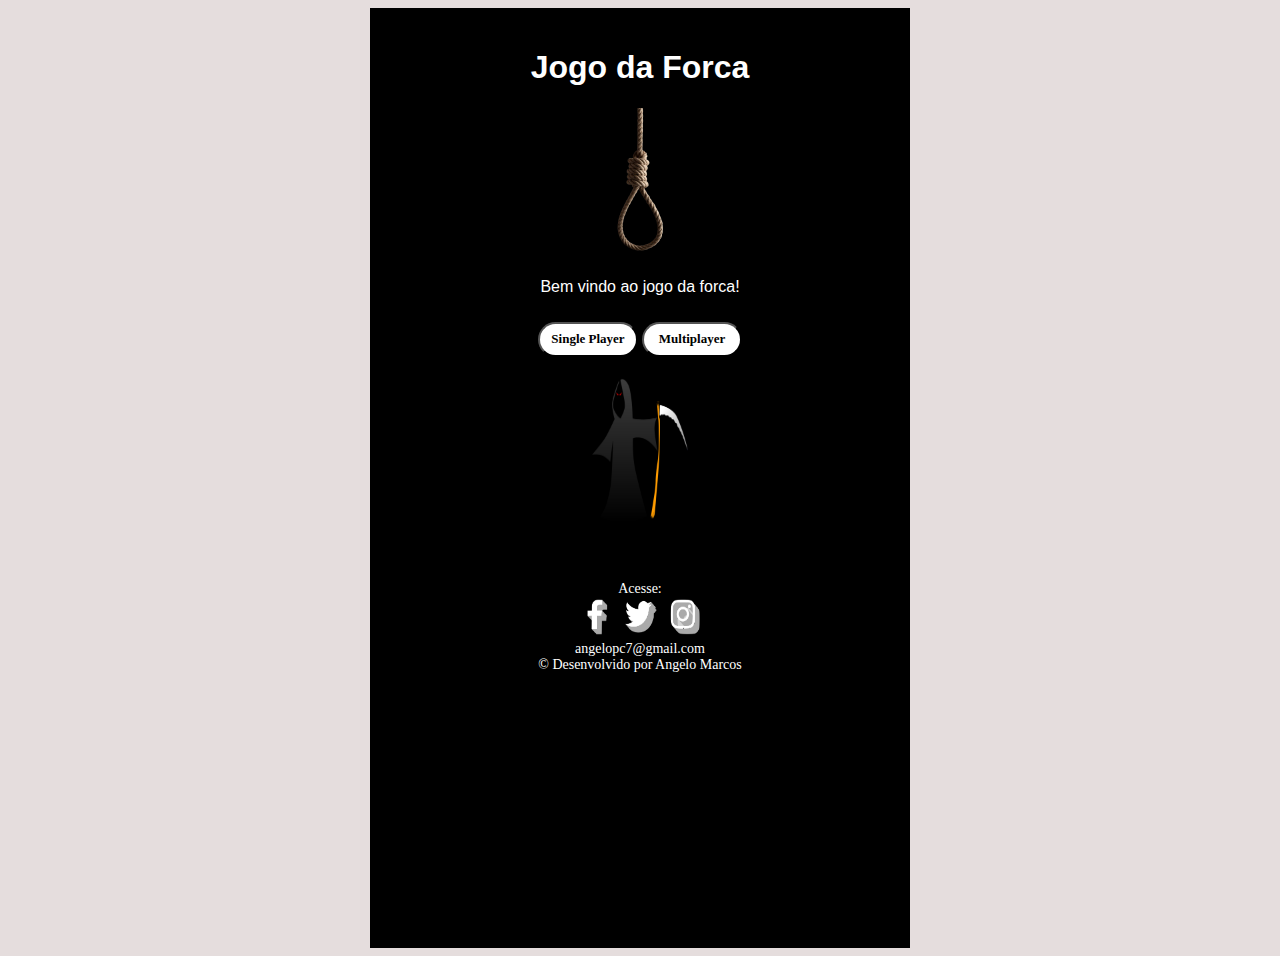
<file: index.html>
<!DOCTYPE html>
<html lang="pt-br">

<head>
    <meta charset="UTF-8">
    <meta http-equiv="X-UA-Compatible" content="IE=edge">
    <meta name="viewport" content="width=device-width, initial-scale=1.0">
    <link rel="stylesheet" href="https://stackpath.bootstrapcdn.com/bootstrap/4.1.3/css/bootstrap.min.css"
        integrity="sha384-MCw98/SFnGE8fJT3GXwEOngsV7Zt27NXFoaoApmYm81iuXoPkFOJwJ8ERdknLPMO" crossorigin="anonymous">
    <link rel="stylesheet" href="css/style.css">
    <link rel="shortcut icon" href="images/morte.png" type="image/jpg">
    <script type="text/javascript" src="js/pages.js"></script>
    <title>Jogo da Forca</title>
</head>

<body>
    <div class="container-fluid px-0" id="container">
        <div class="container-fluid">
            <div class="menu">
                <h1>Jogo da Forca</h1>
                <img src="images/forca.png" alt="Forca">
                <p>
                    Bem vindo ao jogo da forca!
                </p>
            </div>
        </div class="container-fluid">

        <div>
            <div class="inicio">
                <button id="player" onclick="player()"><a href="player.html">Single Player</a></button>
                <button id="multiplayer" onclick="multiplayer()"><a href="multiplayer.html">Multiplayer</a></button>
            </div>

            <div class="img-morte">
                <img src="images/morte.png" alt="Morte">
            </div>
        </div>

        <div class="container-fluid">
            <div id="rodape">
                <p class="p-rodape">
                    Acesse:
                    <br>
                    <a href="https://www.facebook.com/marcos07deoliveira"><img class="img-rodape"
                            src="images/Facebook.png" alt="Facebook"></a>
                    <a href="https://twitter.com/Angelomaarkos?s=08"><img class="img-rodape" src="images/twitter.png"
                            alt="Twitter"></a>
                    <a href="https://www.instagram.com/mr_anjo7/"><img class="img-rodape" src="images/instagram.png"
                            alt="Instagram"></a>
                    <br>
                    <a class="link-rodape" href="https://mail.google.com/mail/u/0/#inbox?compose=CllgCJZZzSblwSWMm
                    StVdwCGrChVRGhgCgSzfhlXMvSlpWChvmtgLFCvKrQDSMJCFQRhDvxxCGq">angelopc7@gmail.com</a>
                    <br>
                    © Desenvolvido por Angelo Marcos
                </p>
            </div>
        </div>
    </div>
</body>

</html>
</file>
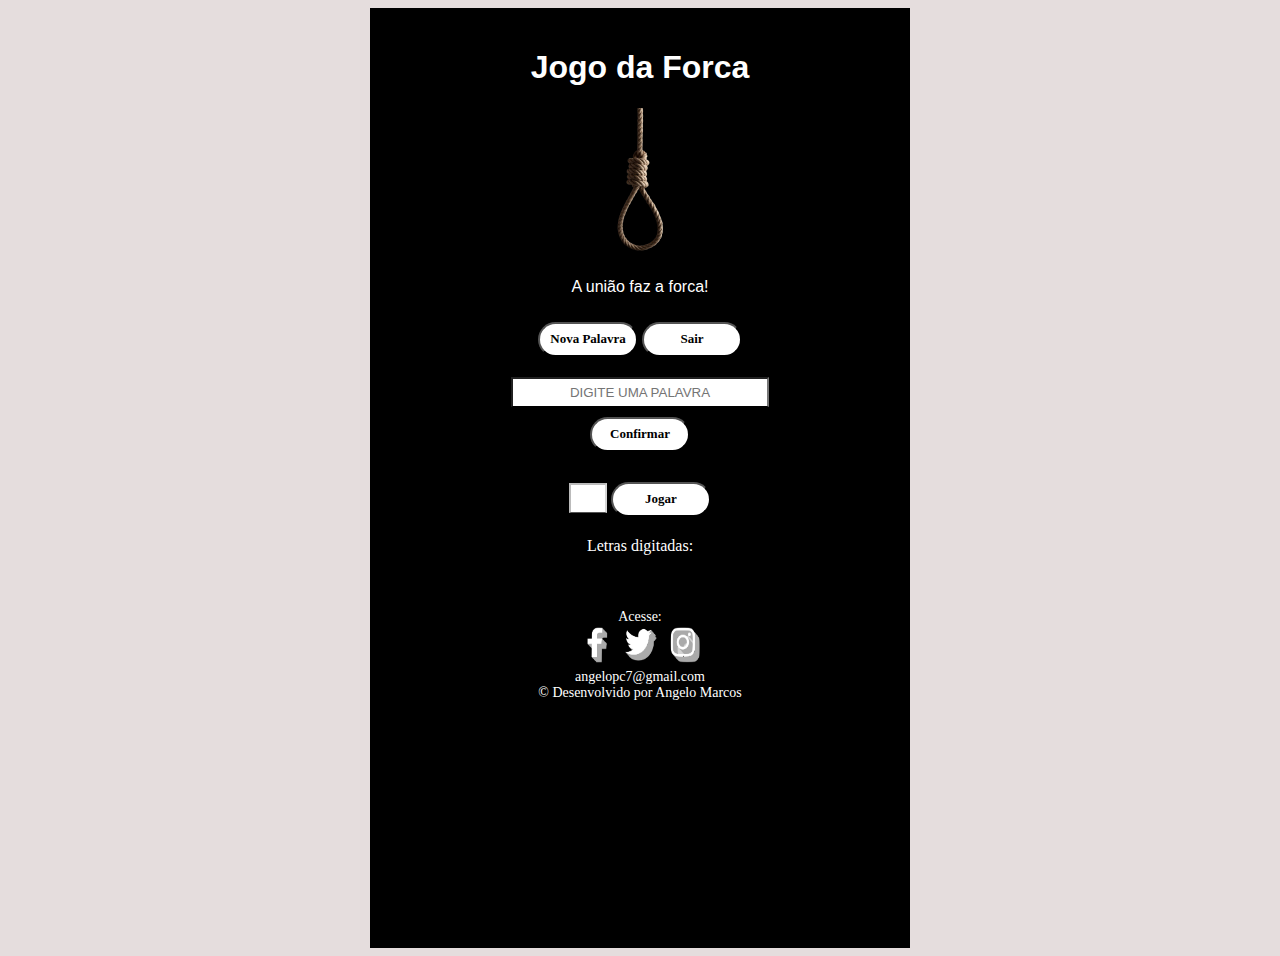
<file: multiplayer.html>
<!DOCTYPE html>
<html lang="pt-br">

<head>
    <meta charset="UTF-8">
    <meta http-equiv="X-UA-Compatible" content="IE=edge">
    <meta name="viewport" content="width=device-width, initial-scale=1.0">
    <link rel="stylesheet" href="https://stackpath.bootstrapcdn.com/bootstrap/4.1.3/css/bootstrap.min.css"
    integrity="sha384-MCw98/SFnGE8fJT3GXwEOngsV7Zt27NXFoaoApmYm81iuXoPkFOJwJ8ERdknLPMO" crossorigin="anonymous">
    <link rel="stylesheet" href="css/style.css">
    <link rel="shortcut icon" href="images/morte.png" type="image/jpg">
    <script type="text/javascript" src="js/pages.js"></script>
    <script src="https://code.jquery.com/jquery-3.6.0.min.js"
        integrity="sha256-/xUj+3OJU5yExlq6GSYGSHk7tPXikynS7ogEvDej/m4=" crossorigin="anonymous"></script>
    <title>Jogo da Forca</title>
</head>

<body>
    <div class="container-fluid px-0" id="container">
        <div class="container-fluid ">
            <div class="menu">
                <h1>Jogo da Forca</h1>
                <img src="images/forca.png" alt="Forca">    
                <p>
                    A união faz a forca!
                </p>
            </div>
        </div>
        
        <div class="container-fluid">
            <div class="inicio">
                <button id="novaPalavra" onclick="multiplayer()">Nova Palavra</button>
                <button><a href="index.html">Sair</a></button>
            </div>
    
            <div class="inputPlayer">
                <input type="text" id="palavraPlayer" class="palavraJogador" placeholder="Digite uma palavra">
                <button type="button" id="btn-confirmar" value="Confirmar" onclick="multiplayer()">Confirmar</button>
            </div>
        </div>
        
        <div class="container-fluid">
            <div id="palavras">
                <input type="text" id="letra0" class="letra" maxlength="1">
                <input type="text" id="letra1" class="letra" maxlength="1">
                <input type="text" id="letra2" class="letra" maxlength="1">
                <input type="text" id="letra3" class="letra" maxlength="1">
                <input type="text" id="letra4" class="letra" maxlength="1">
                <input type="text" id="letra5" class="letra" maxlength="1">
                <input type="text" id="letra6" class="letra" maxlength="1">
                <input type="text" id="letra7" class="letra" maxlength="1">
                <input type="text" id="letra8" class="letra" maxlength="1">
                <input type="text" id="letra9" class="letra" maxlength="1">
                <input type="text" id="letra10" class="letra" maxlength="1">
                <input type="text" id="letra11" class="letra" maxlength="1">
                <input type="text" id="letra12" class="letra" maxlength="1">
                <input type="text" id="letra13" class="letra" maxlength="1">
                <input type="text" id="letra14" class="letra" maxlength="1">
                <input type="text" id="letra15" class="letra" maxlength="1">
                <input type="text" id="letra16" class="letra" maxlength="1">
                <input type="text" id="letra17" class="letra" maxlength="1">
                <input type="text" id="letra18" class="letra" maxlength="1">
            </div>
    
            <div class="controlPlayer">
                <input type="text" id="letraPlayer" class="letraJogador" maxlength="1">
                <button onclick="start()">Jogar</button>
                <div id="letrasDigitadas">
                    Letras digitadas:
                </div>
            </div>
        </div>
        
        <div class="container-fluid">
            <div id="rodape">
                <p class="p-rodape">
                    Acesse:
                    <br>
                    <a href="https://www.facebook.com/marcos07deoliveira"><img class="img-rodape" src="images/Facebook.png"
                            alt="Facebook"></a>
                    <a href="https://twitter.com/Angelomaarkos?s=08"><img class="img-rodape" src="images/twitter.png"
                            alt="Twitter"></a>
                    <a href="https://www.instagram.com/mr_anjo7/"><img class="img-rodape" src="images/instagram.png"
                            alt="Instagram"></a>
                    <br>
                    <a class="link-rodape" href="https://mail.google.com/mail/u/0/#inbox?compose=CllgCJZZzSblwSWMm
                    StVdwCGrChVRGhgCgSzfhlXMvSlpWChvmtgLFCvKrQDSMJCFQRhDvxxCGq">angelopc7@gmail.com</a>
                    <br>
                    © Desenvolvido por Angelo Marcos
                </p>
    
            </div>
        </div>
    </div>
    <script>
        $('#letraPlayer').attr("disabled", true)
        $('#btn-jogar').attr("disabled", true)

        $("#btn-confirmar").click(function () {
            $('#palavraPlayer').attr("disabled", true)
            $('#btn-confirmar').attr("disabled", true)
            $('#letraPlayer').attr("disabled", false)
            $('#btn-jogar').attr("disabled", false)
            for (var i = 0; i < 19; i++) {
                $('#letra' + i).attr("disabled", true)

            }
        })

        $("#novaPalavra").click(function () {
            $('#palavraPlayer').attr("disabled", false)
            $('#btn-confirmar').attr("disabled", false)
            $('#letraPlayer').attr("disabled", true)
            $('#btn-jogar').attr("disabled", true)

        })

        var letra
        for (var i = 0; i < 19; i++) {
            letra = window.document.getElementById('letra' + i).value = ''
            letra = window.document.getElementById('letra' + i).style.display = 'none'
        }
    </script>
</body>

</html>
</file>
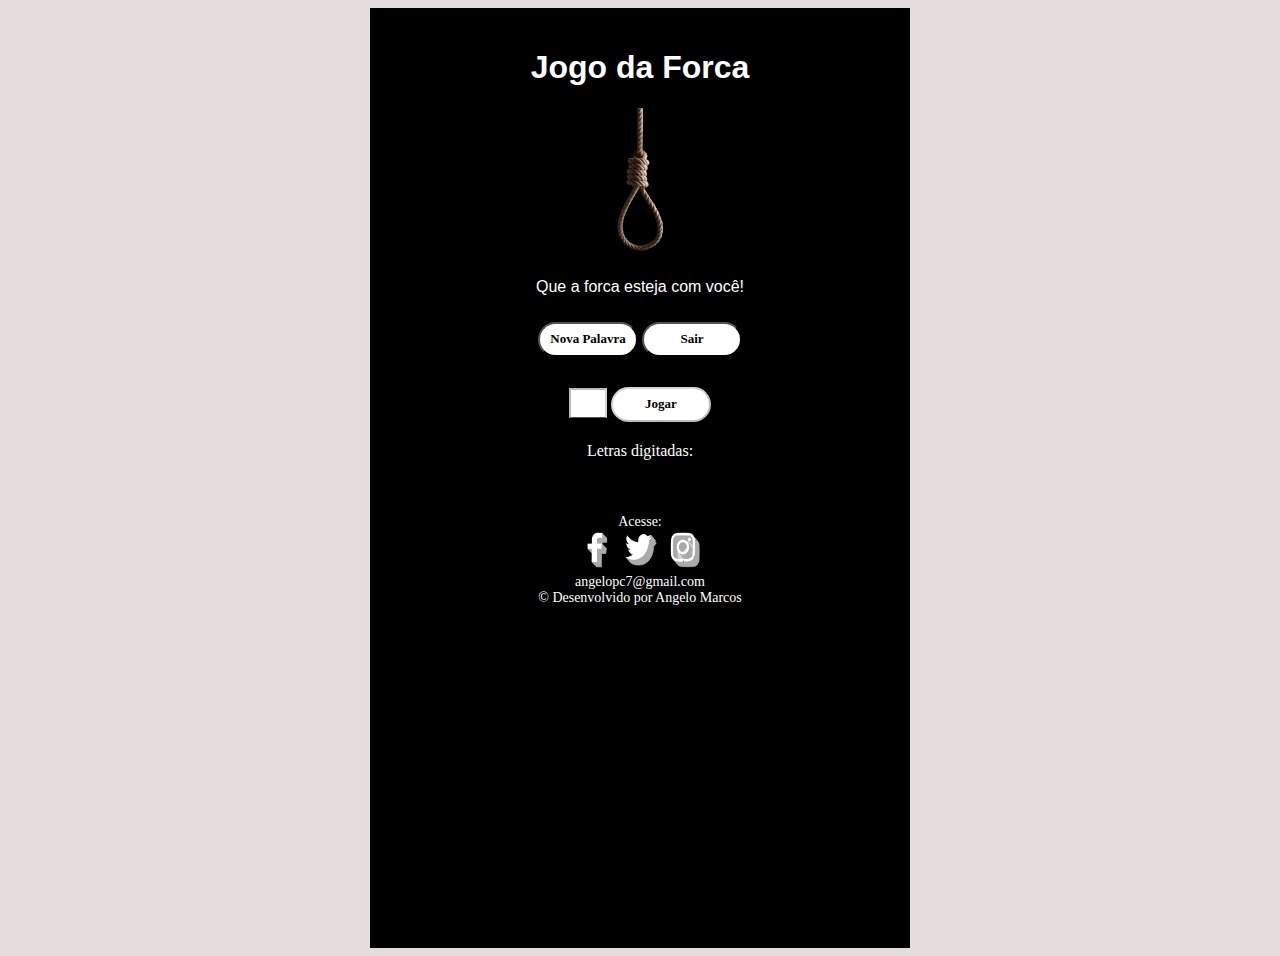
<file: player.html>
<!DOCTYPE html>
<html lang="pt-br">

<head>
    <meta charset="UTF-8">
    <meta http-equiv="X-UA-Compatible" content="IE=edge">
    <meta name="viewport" content="width=device-width, initial-scale=1.0">
    <link rel="stylesheet" href="https://stackpath.bootstrapcdn.com/bootstrap/4.1.3/css/bootstrap.min.css"
    integrity="sha384-MCw98/SFnGE8fJT3GXwEOngsV7Zt27NXFoaoApmYm81iuXoPkFOJwJ8ERdknLPMO" crossorigin="anonymous">
    <link rel="stylesheet" href="css/style.css">
    <link rel="shortcut icon" href="images/morte.png" type="image/jpg">
    <script type="text/javascript" src="js/pages.js"></script>
    <script src="https://code.jquery.com/jquery-3.6.0.min.js"
        integrity="sha256-/xUj+3OJU5yExlq6GSYGSHk7tPXikynS7ogEvDej/m4=" crossorigin="anonymous"></script>
    <title>Jogo da Forca</title>
</head>

<body>
    <div class="container-fluid px-0" id="container">
        <div class="container-fluid">
            <div class="menu">
                <h1>Jogo da Forca</h1>
                <img src="images/forca.png" alt="Forca">
                <p>
                    Que a forca esteja com você!
                </p>
            </div>
        </div>

        <div class="container-fluid">
            <div class="inicio">
                <button id="btn-novaPalavra" onclick="player()">Nova Palavra</button>
                <button><a href="index.html">Sair</a></button>
            </div>
        </div>

        <div class="container-fluid">
            <div class="palavra">
                <input type="text" id="letra0" class="letra" maxlength="1">
                <input type="text" id="letra1" class="letra" maxlength="1">
                <input type="text" id="letra2" class="letra" maxlength="1">
                <input type="text" id="letra3" class="letra" maxlength="1">
                <input type="text" id="letra4" class="letra" maxlength="1">
                <input type="text" id="letra5" class="letra" maxlength="1">
                <input type="text" id="letra6" class="letra" maxlength="1">
                <input type="text" id="letra7" class="letra" maxlength="1">
                <input type="text" id="letra8" class="letra" maxlength="1">
                <input type="text" id="letra9" class="letra" maxlength="1">
                <input type="text" id="letra10" class="letra" maxlength="1">
                <input type="text" id="letra11" class="letra" maxlength="1">
                <input type="text" id="letra12" class="letra" maxlength="1">
                <input type="text" id="letra13" class="letra" maxlength="1">
                <input type="text" id="letra14" class="letra" maxlength="1">
                <input type="text" id="letra15" class="letra" maxlength="1">
                <input type="text" id="letra16" class="letra" maxlength="1">
                <input type="text" id="letra17" class="letra" maxlength="1">
                <input type="text" id="letra18" class="letra" maxlength="1">
            </div>

            <div class="controlPlayer">
                <input type="text" id="letraPlayer" class="letraJogador" maxlength="1">
                <button id="btn-jogar" onclick="start()">Jogar</button>
                <div id="letrasDigitadas">
                    Letras digitadas:
                </div>
            </div>
        </div>

        <div class="container-fluid">
            <div id="rodape">
                <p class="p-rodape">
                    Acesse:
                    <br>
                    <a href="https://www.facebook.com/marcos07deoliveira"><img class="img-rodape" src="images/Facebook.png"
                            alt="Facebook"></a>
                    <a href="https://twitter.com/Angelomaarkos?s=08"><img class="img-rodape" src="images/twitter.png"
                            alt="Twitter"></a>
                    <a href="https://www.instagram.com/mr_anjo7/"><img class="img-rodape" src="images/instagram.png"
                            alt="Instagram"></a>
                    <br>
                    <a class="link-rodape" href="https://mail.google.com/mail/u/0/#inbox?compose=CllgCJZZzSblwSWMm
                    StVdwCGrChVRGhgCgSzfhlXMvSlpWChvmtgLFCvKrQDSMJCFQRhDvxxCGq">angelopc7@gmail.com</a>
                    <br>
                    © Desenvolvido por Angelo Marcos
                </p>   
            </div>
        </div>
    </div>
    <script>
        $('#letraPlayer').attr("disabled", true)
        $('#btn-jogar').attr("disabled", true)

        $("#btn-novaPalavra").click(function () {
            $('#letraPlayer').attr("disabled", false)
            $('#btn-jogar').attr("disabled", false)
            for (var i = 0; i < 19; i++) {
                $('#letra' + i).attr("disabled", true)

            }
        })

        // $("#novaPalavra").click(function () {
        //     $('#palavraPlayer').attr("disabled", false)
        //     $('#btn-confirmar').attr("disabled", false)
        // })

        var letra
        for (var i = 0; i < 19; i++) {
            letra = window.document.getElementById('letra' + i).value = ''
            letra = window.document.getElementById('letra' + i).style.display = 'none'
        }
    </script>
</body>

</html>
</file>
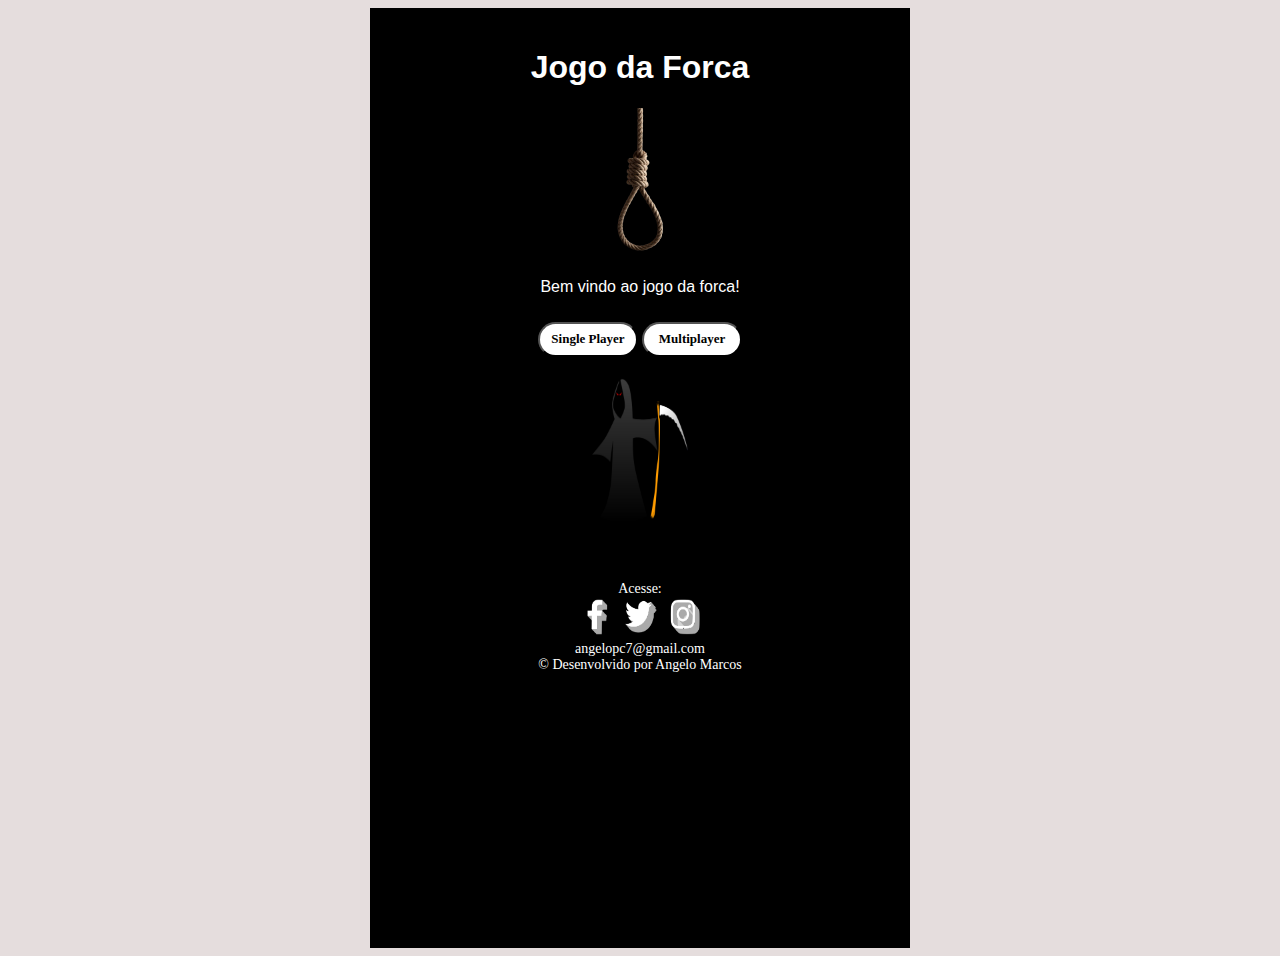
<file: índice.html>
<!DOCTYPE html>
<html lang="pt-br">

<head>
    <meta charset="UTF-8">
    <meta http-equiv="X-UA-Compatible" content="IE=edge">
    <meta name="viewport" content="width=device-width, initial-scale=1.0">
    <link rel="stylesheet" href="https://stackpath.bootstrapcdn.com/bootstrap/4.1.3/css/bootstrap.min.css"
        integrity="sha384-MCw98/SFnGE8fJT3GXwEOngsV7Zt27NXFoaoApmYm81iuXoPkFOJwJ8ERdknLPMO" crossorigin="anonymous">
    <link rel="stylesheet" href="css/style.css">
    <link rel="shortcut icon" href="images/morte.png" type="image/jpg">
    <script type="text/javascript" src="js/pages.js"></script>
    <title>Jogo da Forca</title>
</head>

<body>
    <div class="container-fluid px-0" id="container">
        <div class="container-fluid">
            <div class="menu">
                <h1>Jogo da Forca</h1>
                <img src="images/forca.png" alt="Forca">
                <p>
                    Bem vindo ao jogo da forca!
                </p>
            </div>
        </div>

        <div class="container-fluid">
            <div class="inicio">
                <button id="player" onclick="player()"><a href="player.html">Single Player</a></button>
                <button id="multiplayer" onclick="multiplayer()"><a href="multiplayer.html">Multiplayer</a></button>
            </div>

            <div class="img-morte">
                <img src="images/morte.png" alt="Morte">
            </div>
        </div>

        <div class="container-fluid">
            <div id="rodape">
                <p class="p-rodape">
                    Acesse:
                    <br>
                    <a href="https://www.facebook.com/marcos07deoliveira"><img class="img-rodape"
                            src="images/Facebook.png" alt="Facebook"></a>
                    <a href="https://twitter.com/Angelomaarkos?s=08"><img class="img-rodape" src="images/twitter.png"
                            alt="Twitter"></a>
                    <a href="https://www.instagram.com/mr_anjo7/"><img class="img-rodape" src="images/instagram.png"
                            alt="Instagram"></a>
                    <br>
                    <a class="link-rodape" href="https://mail.google.com/mail/u/0/#inbox?compose=CllgCJZZzSblwSWMm
                    StVdwCGrChVRGhgCgSzfhlXMvSlpWChvmtgLFCvKrQDSMJCFQRhDvxxCGq">angelopc7@gmail.com</a>
                    <br>
                    © Desenvolvido por Angelo Marcos
                </p>
            </div>
        </div>
    </div>
</body>

</html>
</file>
<file: css/style.css>
@import url('http://fonts.cdnfonts.com/css/avara');

body {
    background-color: #e4dcdcfa;
    
}

#container {
    display: block;
    height: 100vh;
    justify-content: center;
    max-width: 500px;
    margin: auto;
    padding: 20px;
    text-align: center;
    background-color: #000000;
    color: #FFFFFF;
}

.menu {
    font-family: 'Avara', sans-serif;
}

.inicio,
.inputPlayer {
    margin-bottom: 20px;
}

.inputPlayer {
    display: flex;
    flex-direction: column;
    justify-content: center;
    align-items: center;
}

.img-morte {
    display: flex;
    justify-content: center;
}

.menu img,
.img-morte img{
    width: 100px;
    height: 150px;
}

button {
    width: 100px;
    height: 35px;
    align-items: center;
    justify-content: center;
    font: 700 13px Archivo;
    background-color: #ffffff;
    border-radius: 20px;
    transition: background 0.2s;
    color: #000000;
    margin-top: 10px;
    cursor: pointer;
}

button a{
    display: flex;
    align-items: center;
    justify-content: center;
    text-decoration: none;
    font: 700 13px Archivo;
    color: #000000;
    transition: background 0.2s;
}

.palavra {
    margin-bottom: 10px;
}

.letra {
    display: inline-block;
    width: 30px;
    height: 25px;
    border-top: none;
    border-left: none;
    border-right: none;
    border-bottom: 0.2px solid;
    text-transform: uppercase;
    font-weight: bold;
    text-align: center;
    color: #ffffff;
    background-color: #000000;
}

.letraJogador {
    width: 30px;
    height: 25px;
    border-bottom: 0.2px solid;
    text-transform: uppercase;
    font-weight: bold;
    text-align: center;
    background-color: #FFFFFF;
}

.palavraJogador {
    height: 25px;
    width: 250px;
    border-bottom: 0.2px solid;
    text-transform: uppercase;
    text-align: center;
}

#letrasDigitadas {
    margin-top: 20px;
}

.controlPlayer {
    margin-top: 20px;
}


#rodape {
    display: flex;
    margin: 40px 0 0 0;
    flex-direction: column;
    text-align: center;
    font-size: 14px;
}

.link-rodape {
    color: #ffffff;
    text-decoration: none;
    transition: background 1.4s;
    
}

.link-rodape:hover {
    color: #000000;
    background: #ffffff;
    border-radius: 7px;
}

.img-rodape {
    width: 40px;
    height: 40px;
    filter:grayscale(100%);
}
</file>
